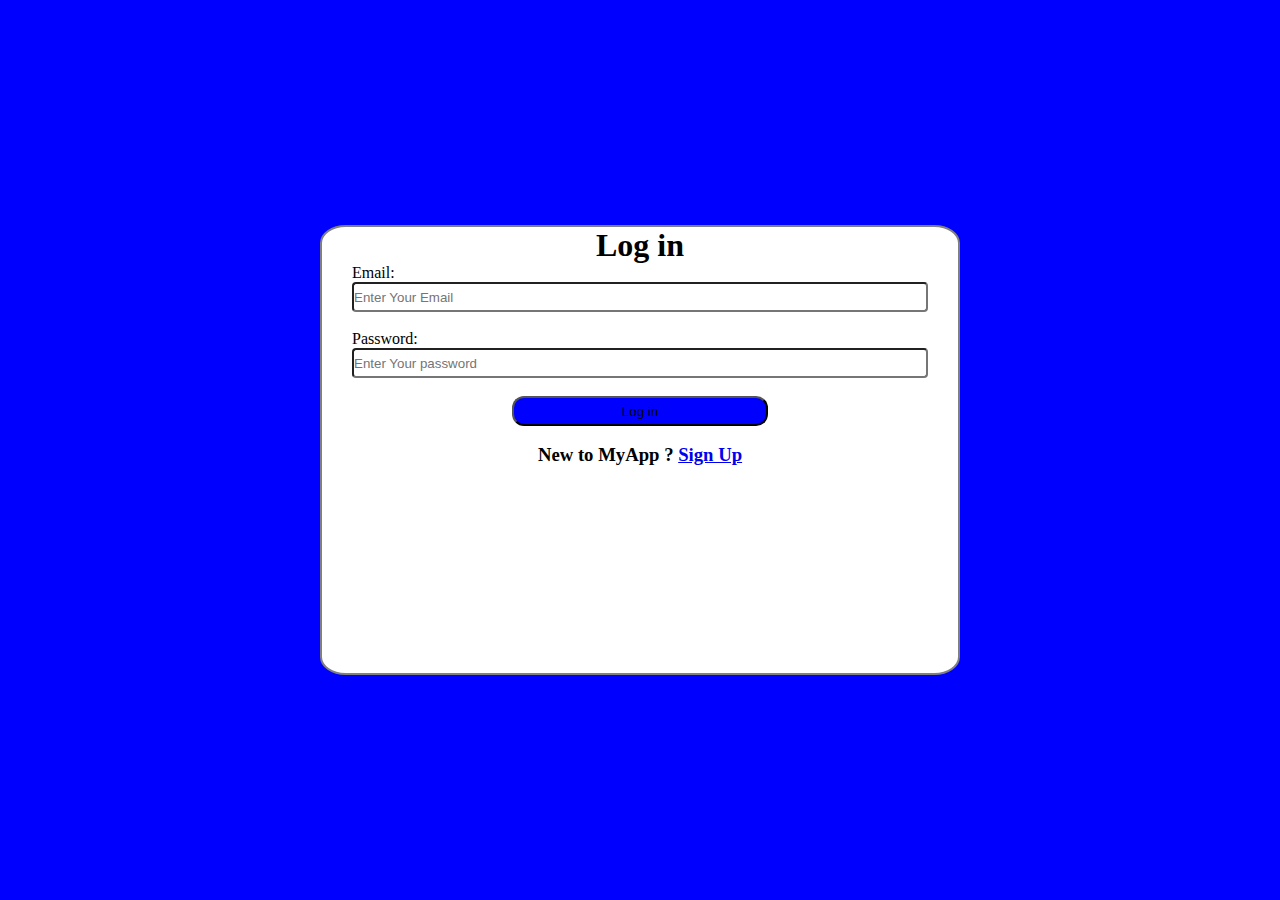
<file: index.html>
<!DOCTYPE html>
<html lang="en">
<head>
    <meta charset="UTF-8">
    <meta name="viewport" content="width=device-width, initial-scale=1.0">
    <title>Document</title>
    <link rel="stylesheet" href="style.css">
</head>
<body>
    <div class="root">
        <div class="login">
            <h1>Log in</h1>
            
            <data>Email:<br>
            <input type="email" name="email" placeholder="Enter Your Email">
            </data>
            <br>
            <data>Password:<br>
            <input important type="password" name="password" placeholder="Enter Your password">
            <br>
            </data>
            <data><br></data>
            
            <a href="https://www.facebook.com/"><input  class="button" type="submit" value="Log in"></a>
            <data><br><h3>New to MyApp ? <a href="./sign_up.html">Sign Up</a></h3>
            </data>
            <!-- <input  class="button" type="button" value="Log in">             -->
        </div>
    </div>
</body>
</html>
</file>
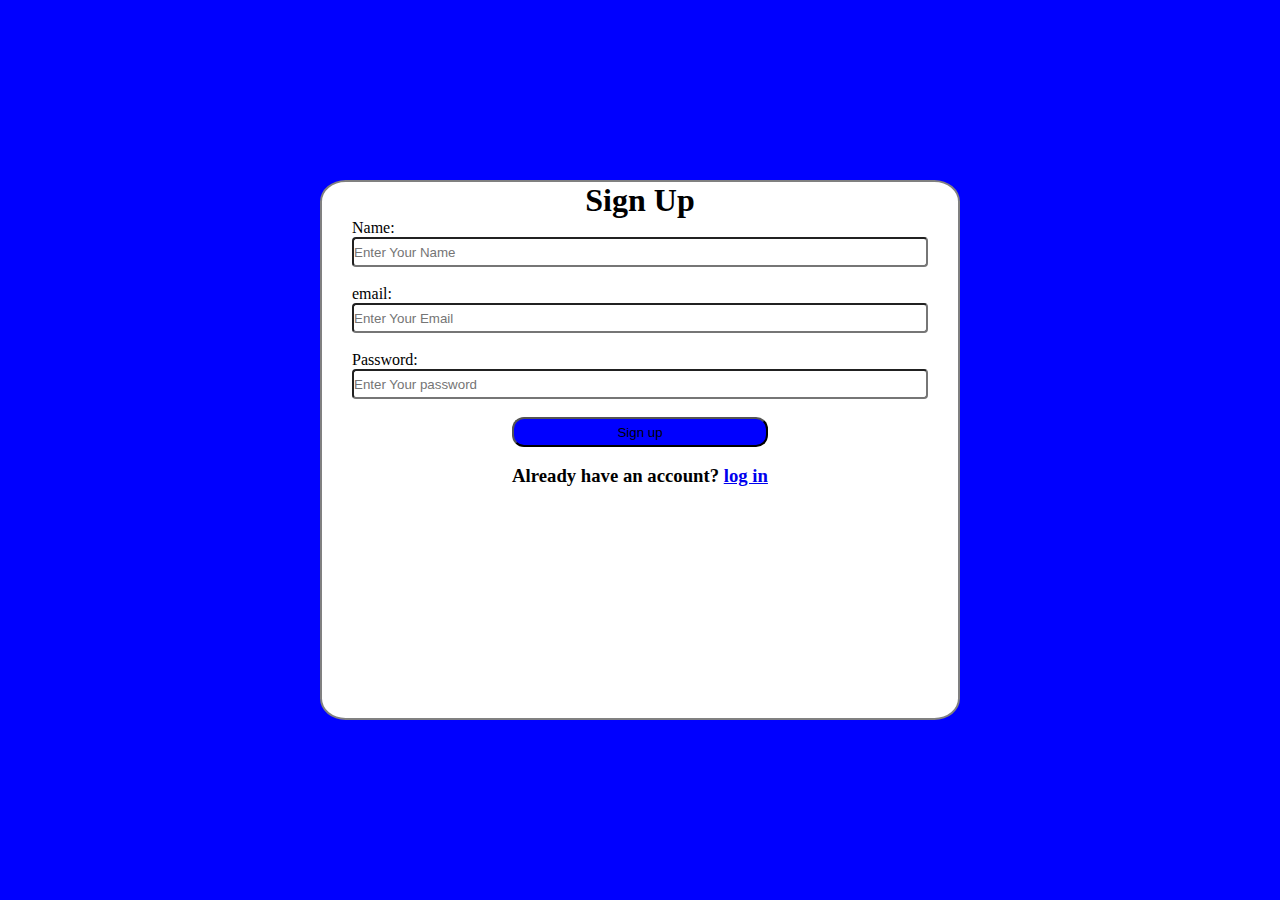
<file: sign_up.html>
<!DOCTYPE html>
<html lang="en">
<head>
    <meta charset="UTF-8">
    <meta name="viewport" content="width=device-width, initial-scale=1.0">
    <title>Document</title>
    <link rel="stylesheet" href="sign_up.css">
</head>
<body>
    <div class="root">
        <div class="login">
            <h1>Sign Up</h1>
            <data>Name:<br>
                <input type="text" name="text" placeholder="Enter Your Name">
            </data>
            <br><data>email:<br>
            <input type="email" name="email" placeholder="Enter Your Email">
            </data><br>
            <data>Password:<br>
            <input type="password" name="password" placeholder="Enter Your password">
            </data><br>
            <a href="./index.html"><input  class="button" type="button" value="Sign up"></a> 
            <br><h3>Already have an account? <a href="./index.html">log in</a></h3>
            <!-- <input  class="button" type="button" value="Log in">             -->
        </div>
    </div>
</body>
</html>
</file>
<file: style.css>
*{
    padding: 0%;
    margin: 0%;
    box-sizing: border-box;

}

.root{
    width: 100vw;
    height: 100vh;
    background: blue;
    display: flex;
    align-items: center;
    justify-content: center;
    
}
.login{
    height: 50vh;
    width: 50vw;
    background-color: white;
    display: flex;
    flex-direction: column;
    margin: auto;
    align-items: center;
    border: 2px solid gray;
    border-radius: 4%;
    /* margin: auto; */
    /* justify-content: center; */
}
/* h2{
    display: flex;
    flex-direction: initial;
    align-items: flex-start;
} */
input{
    height: 30px;
    width: 45vw;
    /* margin: 1%; */
    border-radius: 4px;
    margin: auto;

}
.button{
    width: 20vw;
    background-color: blue;
    border-radius: 12px;
    cursor: pointer;
}
.data{
    width: 100%;
    display: flex;
    flex-direction: row;
    /* margin: auto; */
}
</file>
<file: sign_up.css>
*{
    padding: 0%;
    margin: 0%;
    box-sizing: border-box;

}
.root{
    width: 100vw;
    height: 100vh;
    background: blue;
    display: flex;
    align-items: center;
    justify-content: center;
    
}
.login{
    height: 60vh;
    width: 50vw;
    background-color: white;
    display: flex;
    flex-direction: column;
    margin: auto;
    align-items: center;
    border: 2px solid gray;
    border-radius: 4%;
    /* margin: auto; */
    /* justify-content: center; */
}
/* h2{
    display: flex;
    flex-direction: initial;
    align-items: flex-start;
} */
input{
    height: 30px;
    width: 45vw;
    /* margin: 1%; */
    border-radius: 4px;
    margin: auto;

}
.button{
    width: 20vw;
    background-color: blue;
    border-radius: 12px;
    cursor: pointer;
}
.data{
    width: 100%;
    display: flex;
    flex-direction: row;
    /* margin: auto; */
}
</file>
